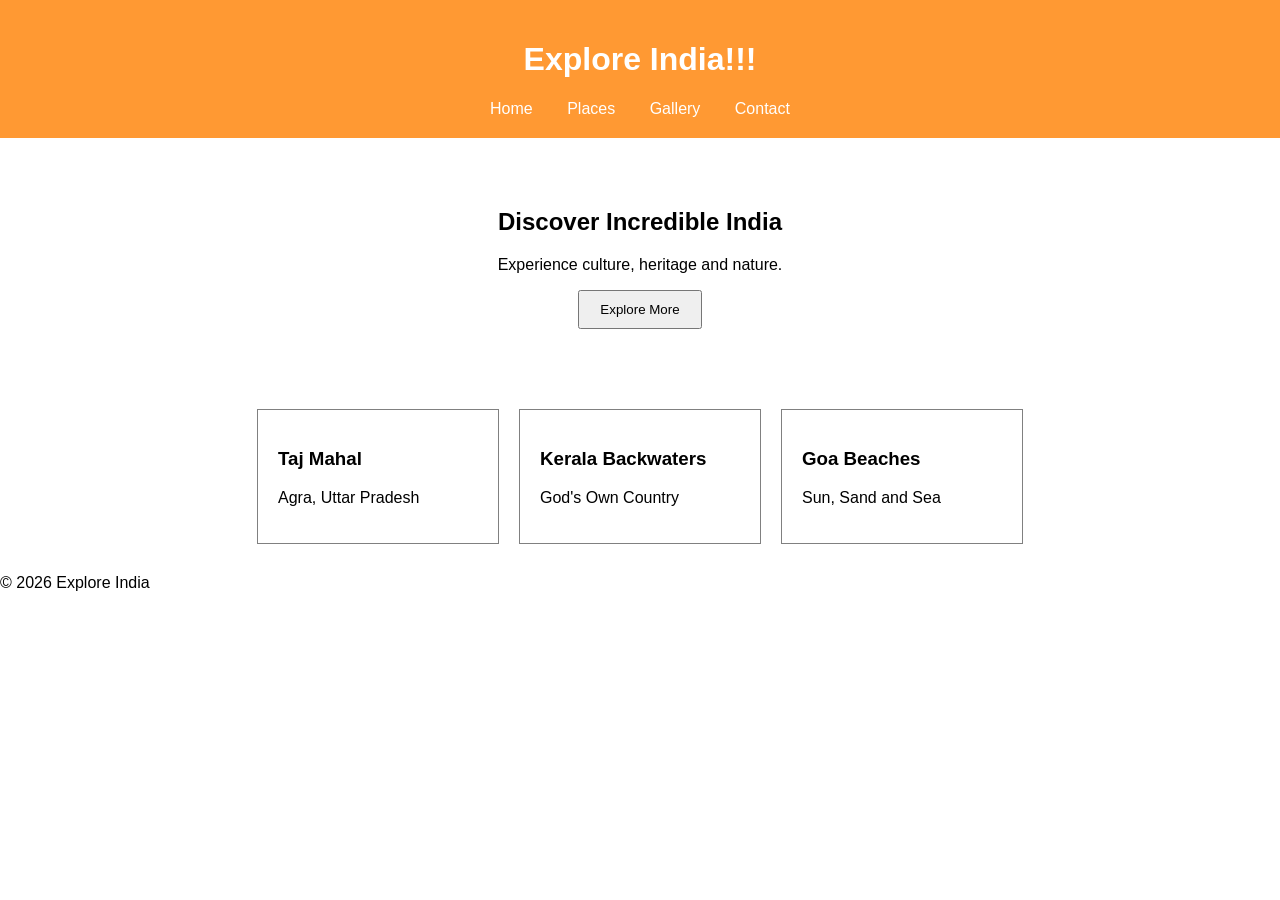
<file: index.html>
<!doctype html>
<html>
  <head>
    <title>Explore India</title>
    <link rel="stylesheet" href="./css/style.css" />
  </head>
  <body>
    <header>
      <h1>Explore India!!!</h1>

      <nav>
        <a href="#">Home</a>
        <a href="#">Places</a>
        <a href="gallery.html">Gallery</a>
        <a href="#">Contact</a>
      </nav>
    </header>

    <section class="hero">
      <h2>Discover Incredible India</h2>
      <p>Experience culture, heritage and nature.</p>

      <button onclick="showMessage()">Explore More</button>
    </section>

    <section class="places">
      <div class="card">
        <h3>Taj Mahal</h3>
        <p>Agra, Uttar Pradesh</p>
      </div>

      <div class="card">
        <h3>Kerala Backwaters</h3>
        <p>God's Own Country</p>
      </div>

      <div class="card">
        <h3>Goa Beaches</h3>
        <p>Sun, Sand and Sea</p>
      </div>
    </section>

    <footer>
      <p>© 2026 Explore India</p>
    </footer>

    <script src="./scripts/script.js"></script>
  </body>
</html>
</file>
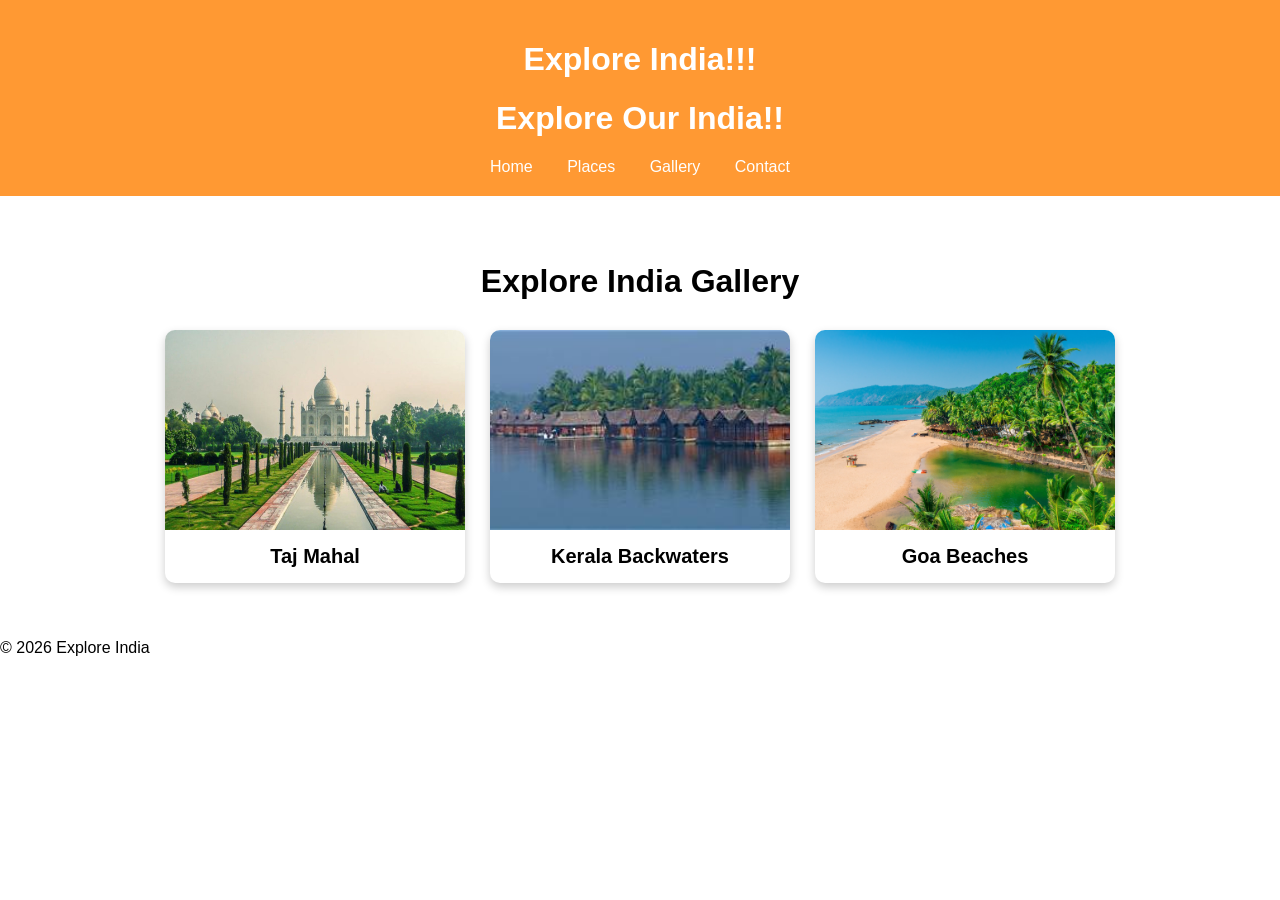
<file: gallery.html>
<!DOCTYPE html>
<html>

<head>
    <title>Explore India - Gallery</title>
    <link rel="stylesheet" href="./css/style.css">
</head>

<body>

<header>
    <h1>Explore India!!!</h1>
    <h1>Explore Our India!!</h1>

    <nav>
        <a href="./index.html">Home</a>
        <a href="./index.html#places">Places</a>
        <a href="./gallery.html">Gallery</a>
        <a href="#">Contact</a>
    </nav>
</header>

<section class="gallery">
    <h2>Explore India Gallery</h2>

    <div class="gallery-container">

        <div class="gallery-card">
            <img src="./images/tajmahal.jpg" alt="Taj Mahal">
            <h3>Taj Mahal</h3>
        </div>

        <div class="gallery-card">
            <img src="./images/kerala.jpg" alt="Kerala Backwaters">
            <h3>Kerala Backwaters</h3>
        </div>

        <div class="gallery-card">
            <img src="./images/goa.jpeg" alt="Goa Beaches">
            <h3>Goa Beaches</h3>
        </div>

    </div>
</section>

<footer>
    <p>© 2026 Explore India</p>
</footer>

<script src="./scripts/script.js"></script>

</body>
</html>
</file>
<file: css/style.css>
body{
    font-family: Arial;
    margin:0;
}

header{
    background:#ff9933;
    color:white;
    padding:20px;
    text-align:center;
}

nav a{
    color:white;
    text-decoration:none;
    margin:15px;
}

.hero{
    text-align:center;
    padding:50px;
}

button{
    padding:10px 20px;
}

.places{
    display:flex;
    justify-content:center;
    gap:20px;
    margin:30px;
}

.card{
    border:1px solid gray;
    padding:20px;
    width:200px;
}




/* Gallery Section */
.gallery {
    padding: 40px;
    text-align: center;
}

.gallery h2 {
    margin-bottom: 30px;
    font-size: 32px;
}

/* Gallery Cards */
.gallery-container {
    display: flex;
    justify-content: center;
    gap: 25px;
    flex-wrap: wrap;
}

.gallery-card {
    width: 300px;
    background-color: white;
    border-radius: 10px;
    overflow: hidden;
    box-shadow: 0 4px 10px rgba(0, 0, 0, 0.2);
}

/* Images */
.gallery-card img {
    width: 100%;
    height: 200px;
    object-fit: cover;
    display: block;
}

/* Image Title */
.gallery-card h3 {
    padding: 15px;
    margin: 0;
    font-size: 20px;
}
</file>
